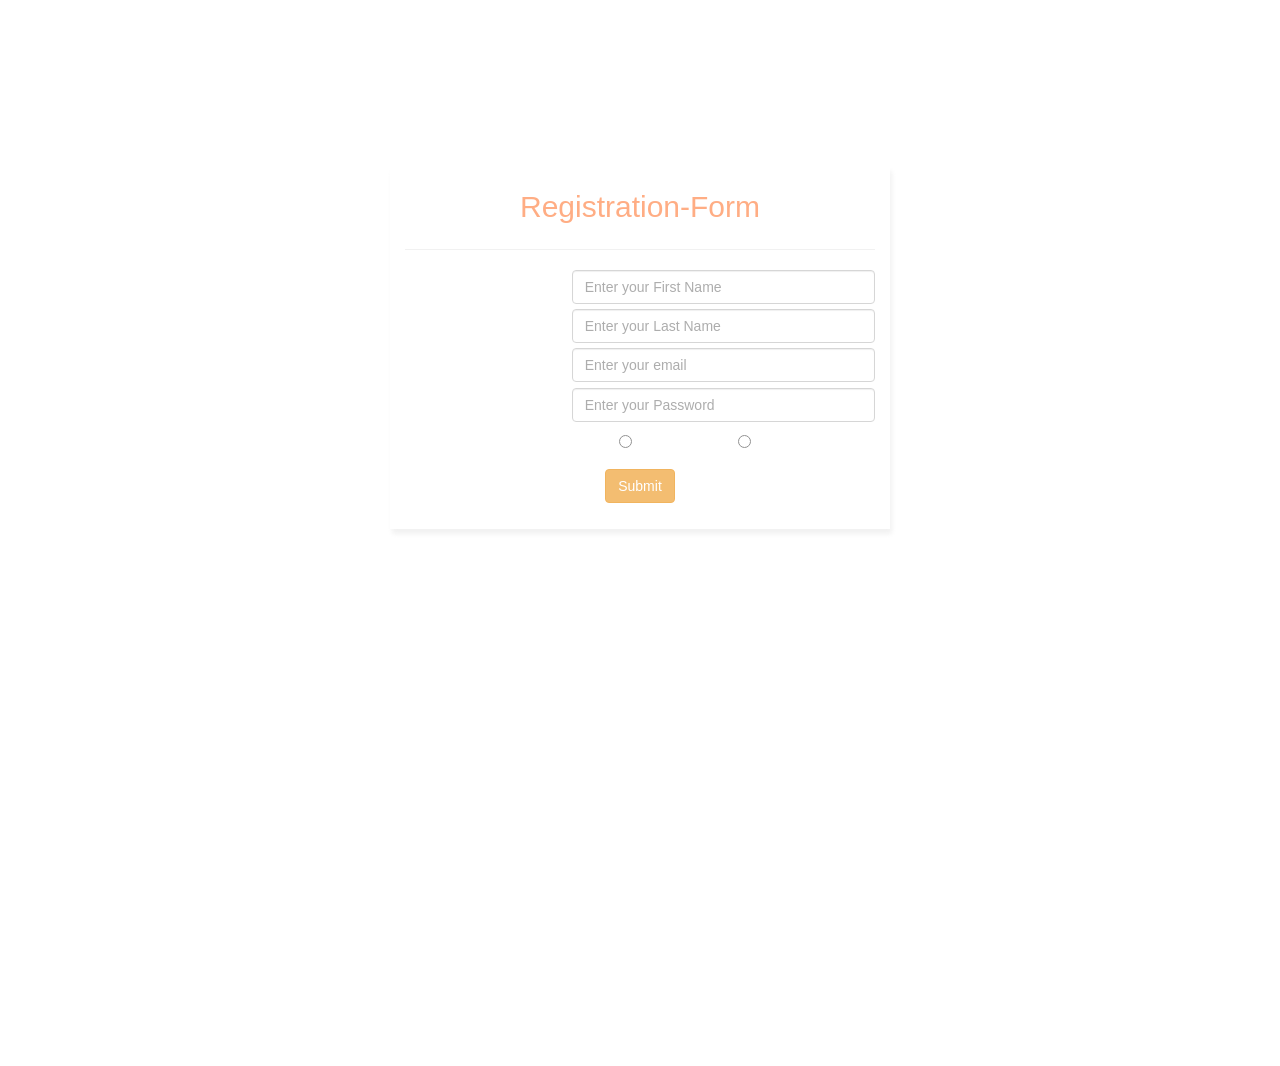
<file: samplereg.html>
<link href="//netdna.bootstrapcdn.com/bootstrap/3.0.3/css/bootstrap.min.css" rel="stylesheet" id="bootstrap-css">
<script src="//netdna.bootstrapcdn.com/bootstrap/3.0.3/js/bootstrap.min.js"></script>
<script src="//cdnjs.cloudflare.com/ajax/libs/jquery/3.2.1/jquery.min.js"></script>
<!------ Include the above in your HEAD tag ---------->

<!Doctype html>
<html>
<head>
    <link rel="stylesheet" href="samplereg.css">
     <meta charset="UTF-8">
     <title>Registration Form</title>
     	<meta name="viewport" content="width=device-width, initial-scale=1">
</head>
<body>
 <div class="container">
 <!---heading---->
     <header class="heading"> Registration-Form</header><hr></hr>
	<!---Form starting----> 
	<div class="row ">
	 <!--- For Name---->
         <div class="col-sm-12">
             <div class="row">
			     <div class="col-xs-4">
          	         <label class="firstname">First Name :</label> </div>
		         <div class="col-xs-8">
		             <input type="text" name="fname" id="fname" placeholder="Enter your First Name" class="form-control ">
             </div>
		      </div>
		 </div>
		 
		 
         <div class="col-sm-12">
		     <div class="row">
			     <div class="col-xs-4">
                     <label class="lastname">Last Name :</label></div>
				<div class ="col-xs-8">	 
		             <input type="text" name="lname" id="lname" placeholder="Enter your Last Name" class="form-control last">
                </div>
		     </div>
		 </div>
     <!-----For email---->
		 <div class="col-sm-12">
		     <div class="row">
			     <div class="col-xs-4">
		             <label class="mail" >Email :</label></div>
			     <div class="col-xs-8"	>	 
			          <input type="email" name="email"  id="email"placeholder="Enter your email" class="form-control" >
		         </div>
		     </div>
		 </div>
	 <!-----For Password and confirm password---->
          <div class="col-sm-12">
		         <div class="row">
				     <div class="col-xs-4">
		 	              <label class="pass">Password :</label></div>
				  <div class="col-xs-8">
			             <input type="password" name="password" id="password" placeholder="Enter your Password" class="form-control">
				 </div>
          </div>
		  </div>
		  
     <!-----------For Phone number-------->
         <div class="col-sm-12">
		     <div class ="row">
                 <div class="col-xs-4 ">
			       <label class="gender">Gender:</label>
				 </div>
			 
			     <div class="col-xs-4 male">	 
				     <input type="radio" name="gender"  id="gender" value="boy">Male</input>
				 </div>
				 
				 <div class="col-xs-4 female">
				     <input type="radio"  name="gender" id="gender" value="girl" >Female</input>
			     </div>
			
		  	 </div>
		     <div class="col-sm-12">
		         <div class="btn btn-warning">Submit</div>
		   </div>
		 </div>
	 </div>	 
		 		 
		 
</div>

</body>		
</html>
</file>
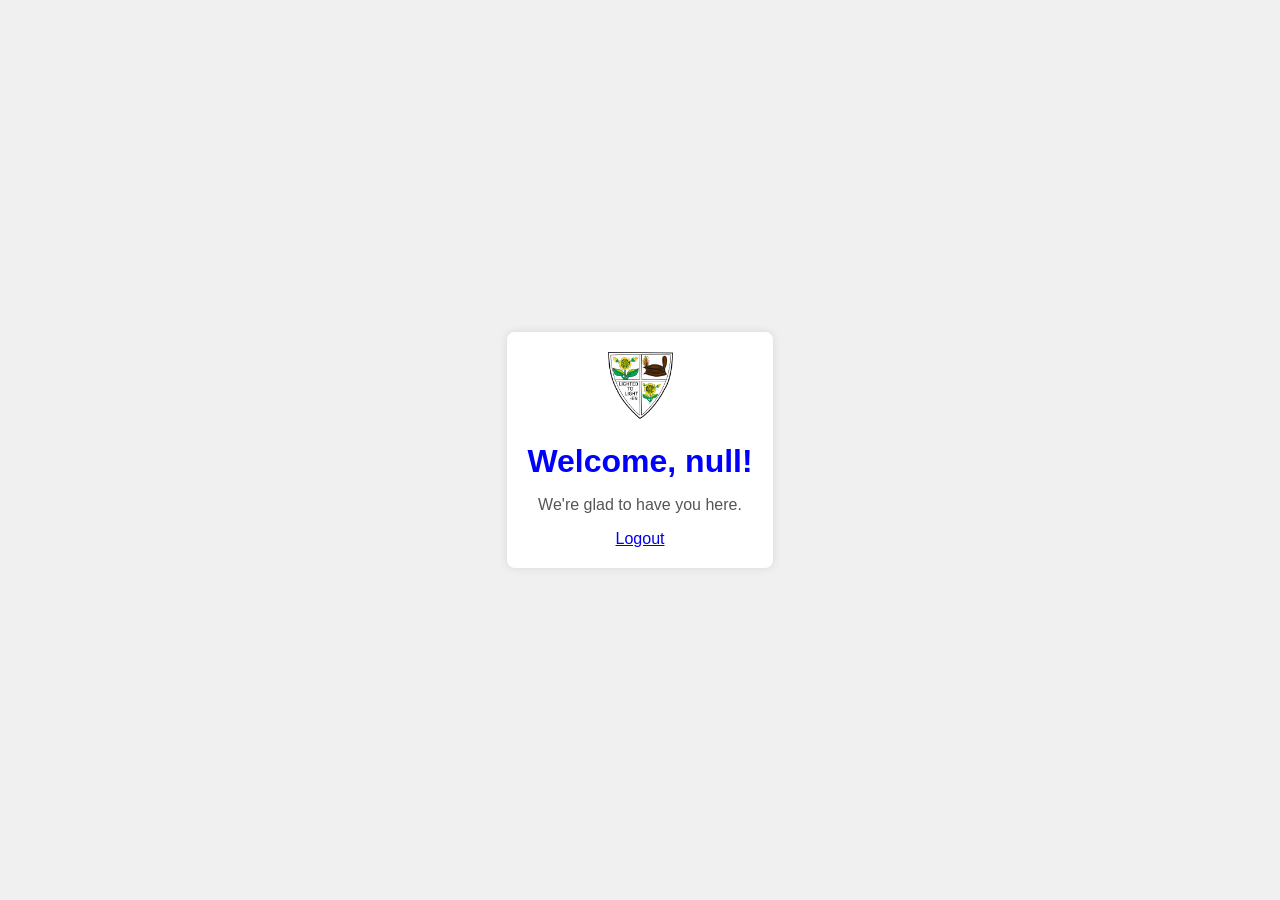
<file: welcome.html>
<!DOCTYPE html>
<html lang="en">
<head>
    <meta charset="UTF-8">
    <meta name="viewport" content="width=device-width, initial-scale=1.0">
    <title>Welcome Page</title>
    <style>
        body {
            font-family: Arial, sans-serif;
            background-color: #f0f0f0;
            display: flex;
            justify-content: center;
            align-items: center;
            height: 100vh;
            margin: 0;
        }
        .welcome-container {
            background-color: #fff;
            padding: 20px;
            border-radius: 8px;
            box-shadow: 0 0 10px rgba(0, 0, 0, 0.1);
            text-align: center;
        }
        .welcome-container h1 {
            margin: 0;
            color: blue;
        }
        .welcome-container p {
            color: #555;
        }
      .logo {
          width: 65px; /* Reduce the size of the logo */
          margin-bottom: 20px;
      }
    </style>
</head>
<body>

<div class="welcome-container">
    <img src="logo.png" alt="Logo" class="logo">
    <h1 id="welcomeMessage">Welcome!</h1>
    <p>We're glad to have you here.</p>
    <a href="index.html" style="font-size: medium;">Logout</a>
</div>

<script>
    const params = new URLSearchParams(window.location.search);
    const name = params.get('name');
    const welcomeMessage = document.getElementById('welcomeMessage');
    welcomeMessage.textContent = `Welcome, ${name}!`;
</script>

</body>
</html>
</file>
<file: samplereg.css>
body{
    background-image:url(https://s3.envato.com/files/243754334/primag.jpg);
    background-repeat:no-repeat;
    background-size:cover;
    width:100%;
    height:100vh;
    overflow:auto;
    
}

/*-----for border----*/
.container{
   font-family:Roboto,sans-serif;
     background-image:url(https://image.freepik.com/free-vector/dark-blue-blurred-background_1034-589.jpg) ;
   
    border-style: 1px solid grey;
    margin: 0 auto;
    text-align: center;
    opacity: 0.8;
    margin-top: 67px;
  box-shadow: 2px 5px 5px 0px #eee;
    max-width: 500px;
    padding-top: 10px;
    height: 363px;
    margin-top: 166px;
}
/*--- for label of first and last name---*/
.lastname{
    margin-left: 1px;
    font-family: sans-serif;
    font-size: 14px;
    color: white;
    margin-top: 10px;
}
.firstname{
    margin-left: 10px;
    font-family: sans-serif;
    font-size: 14px;
    color: white;
    margin-top: 5px;
}
#lname{
    margin-top:5px;
}
     

/*---for heading-----*/
.heading{
    text-decoration:bold;
    text-align : center;
    font-size:30px;
    color:#F96;
    padding-top:10px;
}
/*-------for email----------*/
 /*------label----*/
#email{
     margin-top: 5px;
}
/*-----------for Password--------*/
    /*-------label-----*/
.mail{
    margin-left: 44px;
    font-family: sans-serif;
    color: white;
    font-size: 14px;
    margin-top: 13px;
}
.pass{
    color: white;
    margin-top: 9px;
    font-size: 14px;
    font-family: sans-serif;
    margin-left: 6px;
    margin-top: 9px;
}
#password{
margin-top: 6px;
}
/*------------for phone Number--------*/
     /*----------label--------*/
.pno{
    font-size: 18px;
    margin-left: -13px;
    margin-top: 10px;
    color: #ff9;
   
}	

/*--------------for Gender---------------*/
    /*--------------label---------*/
.gender {
    color: white;
    font-family: sans-serif;
    font-size: 14px;
    margin-left: 28px;
    margin-top: 8px;
}

    /*---------- for Input type--------*/
.col-xs-4.male{
    color: white;
    font-size: 13px;
    margin-top: 9px;
    padding-bottom: 16px;
}
.col-xs-4.female {
    color: white;
    font-size: 13px;
    margin-top: 9px;
    padding-bottom: 16px;
    padding-right: 95px;
}	
/*------------For submit button---------*/
.sbutton{
    color: white;
    font-size: 20px;
    border: 1px solid white;
    background-color: #080808;
    width: 32%;
    margin-left: 41%;
    margin-top: 16px;
    box-shadow: 0px 2px 2px 0px white;
        
  }
.btn.btn-warning:hover {
   box-shadow: 2px 1px 2px 3px #99ccff;
   background:#5900a6;
   color:#fff;
   transition: background-color 1.15s ease-in-out,border-color 1.15s ease-in-out,box-shadow 1.15s ease-in-out;
   
}
</file>
